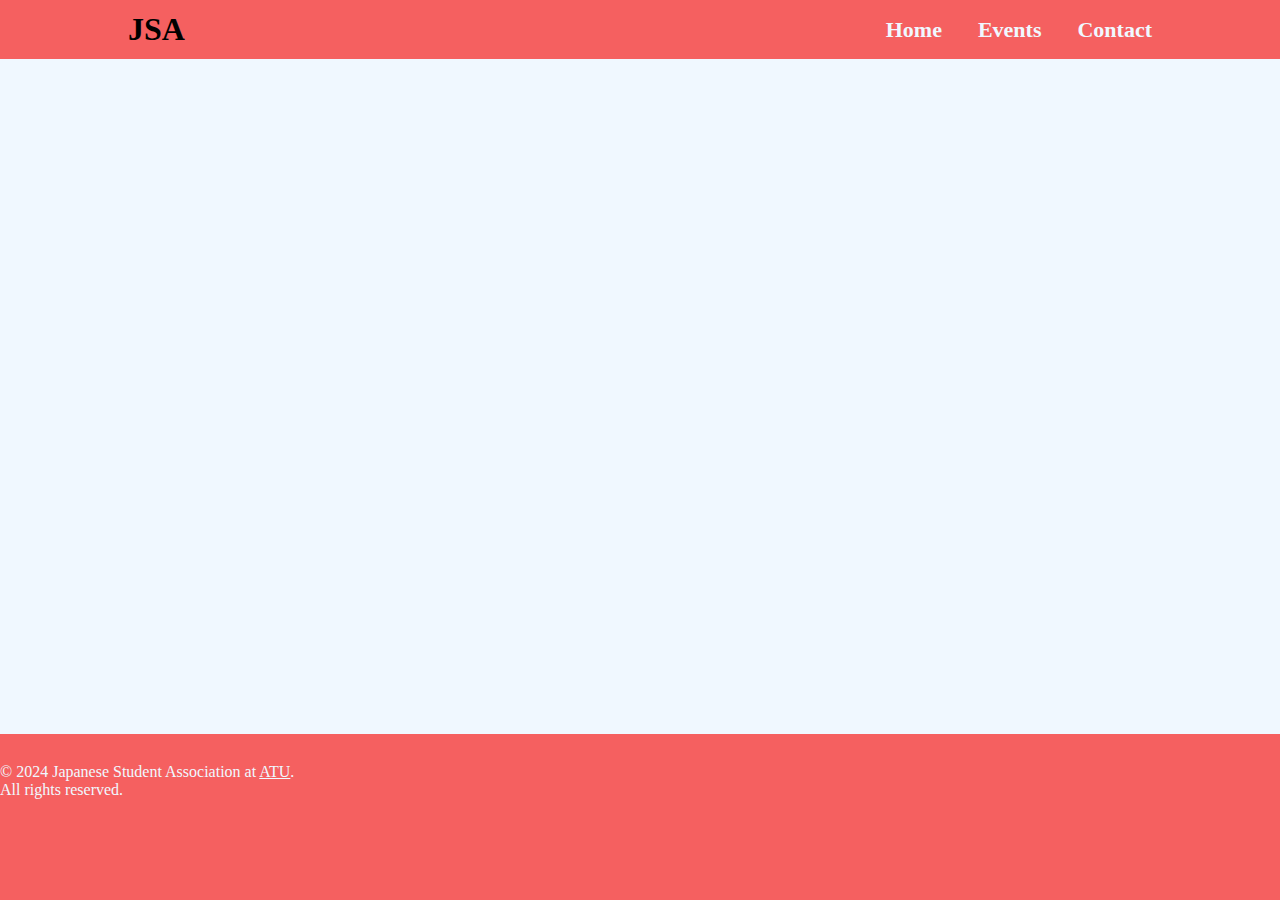
<file: en/index.html>
<!-- 
  /en/index.html
 -->
<!DOCTYPE html>
<html lang="en">
<head>
  <meta charset="UTF-8">
  <meta name="viewport" content="width=device-width, initial-scale=1.0">
  <title>Japanese Student Association at Arkansas Tech University</title>
  <!-- css -->
  <link rel="stylesheet" href="../css/main.css">
  <link rel="stylesheet" href="../css/mobile.css">
</head>
<body>
  <header>
    <h1>JSA</h1>

    <nav>
      <ul>
        <li><a href="#">Home</a></li>
        <li><a href="events.html">Events</a></li>
        <li><a href="contact.html">Contact</a></li>
      </ul>
    </nav>
  </header>

  <main>
    
  </main>

  <footer>
    <p>&copy; 2024 Japanese Student Association at <a href="https://www.atu.edu" target="_blank">ATU</a>.<br>All rights reserved.</p>
  </footer>
</body>
</html>
</file>
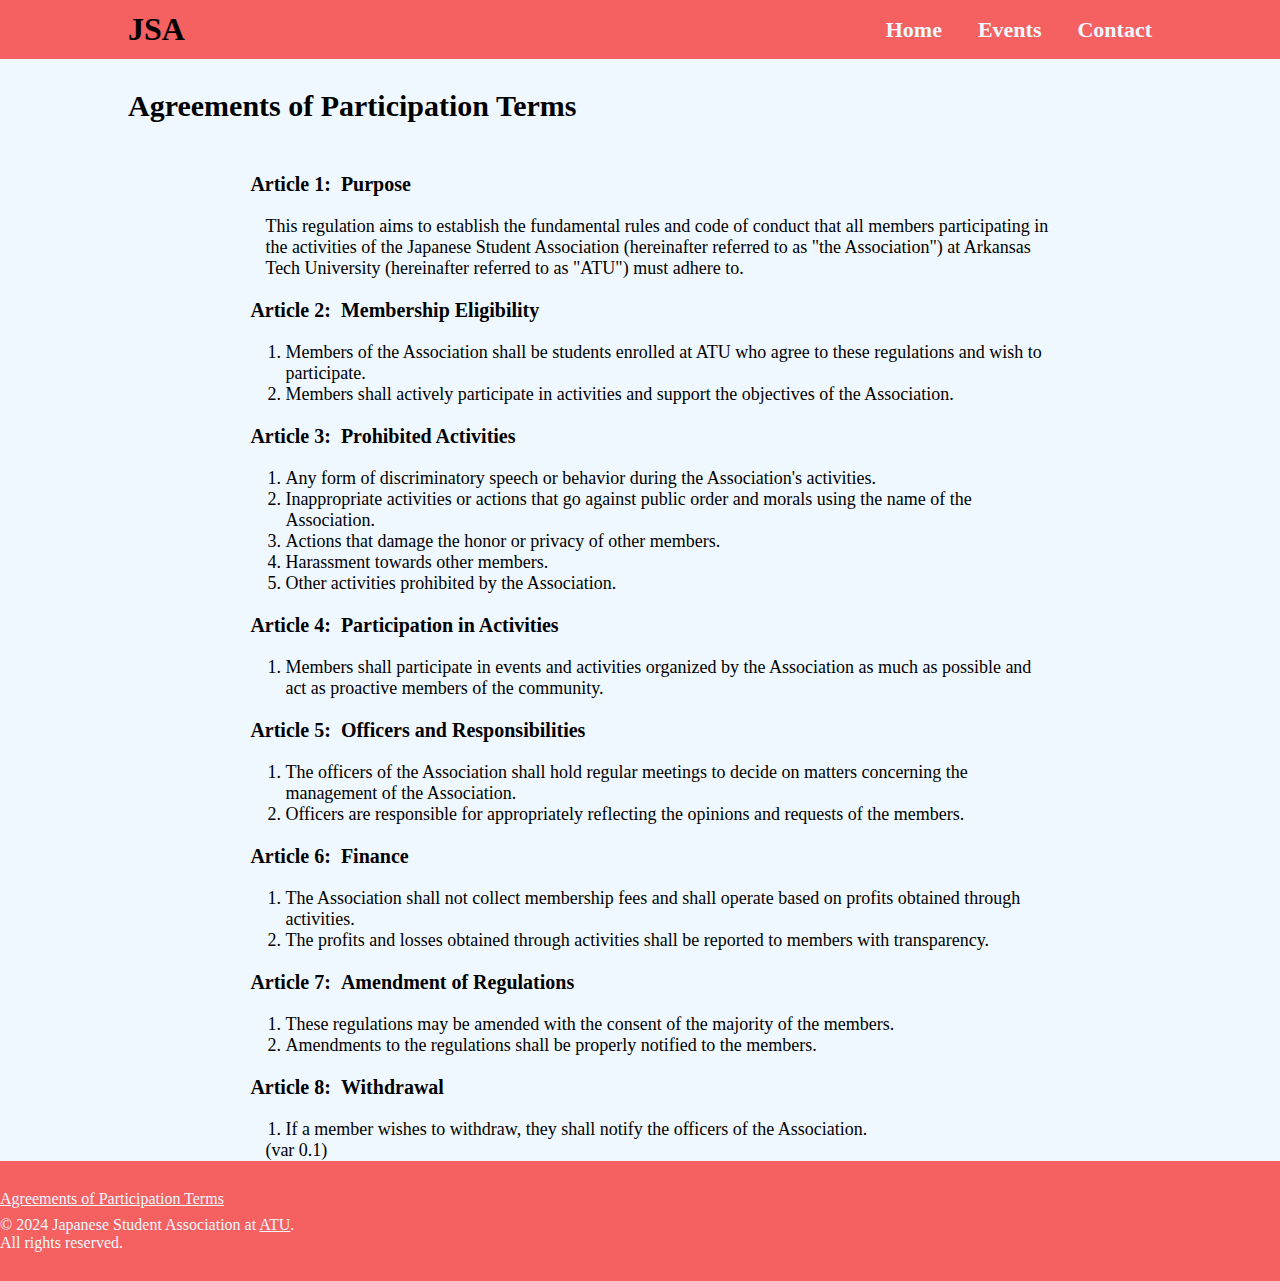
<file: en/apt/index.html>
<!-- 
  /en/apt/index.html
  APT in English
 -->
 <!DOCTYPE html>
<html lang="en">

<head>
  <meta charset="UTF-8">
  <meta name="viewport" content="width=device-width, initial-scale=1.0">
  <title>JSA - APT</title>
  <!-- css -->
  <link rel="stylesheet" href="../../css/main.css">
  <link rel="stylesheet" href="../../css/mobile.css">
  <link rel="stylesheet" href="../../css/apt.css">
</head>

<body>
  <header>
    <h1>JSA</h1>

    <nav>
      <ul>
        <li><a href="../index.html">Home</a></li>
        <li><a href="../events.html">Events</a></li>
        <li><a href="../contact.html">Contact</a></li>
      </ul>
    </nav>
  </header>

  <main>
    <h2>Agreements of Participation Terms</h2>
    <section>
      <h3>Article 1:&nbsp;&nbsp;Purpose</h3>
      <p>
        This regulation aims to establish the fundamental rules and code of conduct that all members participating in the activities of the Japanese Student Association (hereinafter referred to as "the Association") at Arkansas Tech University (hereinafter referred to as "ATU") must adhere to.
      </p>

      <h3>Article 2:&nbsp;&nbsp;Membership Eligibility</h3>
      <ol>
        <li>Members of the Association shall be students enrolled at ATU who agree to these regulations and wish to participate.</li>
        <li>Members shall actively participate in activities and support the objectives of the Association.</li>
      </ol>

      <h3>Article 3:&nbsp;&nbsp;Prohibited Activities</h3>
      <ol>
        <li>Any form of discriminatory speech or behavior during the Association's activities.</li>
        <li>Inappropriate activities or actions that go against public order and morals using the name of the Association.</li>
        <li>Actions that damage the honor or privacy of other members.</li>
        <li>Harassment towards other members.</li>
        <li>Other activities prohibited by the Association.</li>
      </ol>

      <h3>Article 4:&nbsp;&nbsp;Participation in Activities</h3>
      <ol>
        <li>Members shall participate in events and activities organized by the Association as much as possible and act as proactive members of the community.</li>
      </ol>

      <h3>Article 5:&nbsp;&nbsp;Officers and Responsibilities</h3>
      <ol>
        <li>The officers of the Association shall hold regular meetings to decide on matters concerning the management of the Association.</li>
        <li>Officers are responsible for appropriately reflecting the opinions and requests of the members.</li>
      </ol>

      <h3>Article 6:&nbsp;&nbsp;Finance</h3>
      <ol>
        <li>The Association shall not collect membership fees and shall operate based on profits obtained through activities.</li>
        <li>The profits and losses obtained through activities shall be reported to members with transparency.</li>
      </ol>

      <h3>Article 7:&nbsp;&nbsp;Amendment of Regulations</h3>
      <ol>
        <li>These regulations may be amended with the consent of the majority of the members.</li>
        <li>Amendments to the regulations shall be properly notified to the members.</li>
      </ol>

      <h3>Article 8:&nbsp;&nbsp;Withdrawal</h3>
      <ol>
        <li>If a member wishes to withdraw, they shall notify the officers of the Association.</li>
      </ol>
      <p>(var 0.1)</p>
    </section>
  </main>

  <footer>
    <p><a href="#">Agreements of Participation Terms</a></p>
    <p>&copy; 2024 Japanese Student Association at <a href="https://www.atu.edu" target="_blank">ATU</a>.<br>All rights
      reserved.</p>
  </footer>
</body>

</html>
</file>
<file: css/main.css>
* {
  margin: 0;
  padding: 0;
  box-sizing: border-box;
}
.centered {
  text-align: center;
}

/* body */
body {
  background-color: rgb(245, 96, 96);
}

/* header */
header {
  padding: 0.7em 10%;
  display: flex;
  justify-content: space-between;
  align-items: center;
}
header ul {
  display: flex;
  list-style-type: none;
  gap: 1rem;
}
header li {
  font-size: 22px;
  font-weight: 900;
  margin-left: 20px;
}
header a {
  color: aliceblue;
  text-decoration: none;
}

/* main */
main {
  padding: 0 10%;
  background-color: aliceblue;
  min-height: 75vh;
}

/* slideshow in home page */
.slideshow-container {
  position: relative;
  width: 100%;
  overflow: hidden;
  white-space: nowrap;
}
.slideshow {
  display: flex;
  width: fit-content; /* Will be set by JavaScript */
}
.slide {
  flex: 0 0 auto; /* Prevents flexbox from shrinking or growing the slide */
}
.slideshow img {
  width: 15vw; /* Each image takes up the full viewport width */
  height: auto;
  display: block;
}

/* footer */
footer {
  padding: 0.1em 0;
  margin: 1.2em 0;
  background-color: rgb(245, 96, 96);
  color: aliceblue;
  font-size: 16px;
}
footer p {
  margin: 0.5em 0;
}
footer a {
  color: aliceblue;
}
</file>
<file: css/mobile.css>
@media only screen and (max-width: 431px) {
  /* CSS rules for mobile devices */
  /* header */
  header {
    display: block;
    padding: 0.5em 0;
  }
  #hamburger {
    position: absolute;
    top: 20px;
    right: 20px;
    cursor: pointer;
  }
  #mobile-nav {
    display: none;
  }
  /* Hamburger styling */
  #hamburger span {
    display: block;
    height: 3px;
    width: 25px;
    background: black;
    margin: 5px 0;
  }

  #mobile-nav.active {
    display: block;
    width: 100%;
    background-color: rgb(245, 96, 96);
    z-index: 999;
  }
  #mobile-nav ul {
    gap: 0;
    display: block;
    margin: 1em 0;
    padding: 0 10%;
    list-style-type: none;
  }
  #mobile-nav li {
    margin: 0;
    font-size: 18px;
    padding: 1em 0;
    border-bottom: 2px solid aliceblue;
  }
  
  /* main */
  main {
    padding: 0.5em 15px;
  }
  .slideshow img {
    width: 70vw; /* Each image takes up the full viewport width */
    height: auto;
    display: block;
  }

  /* footer */
  footer {
    padding: 0.1em 0;
    background-color: rgb(245, 96, 96);
    text-align: center;
    color: aliceblue;
    font-size: 14px;
  }
  footer a {
    color: aliceblue;
  }
  footer p {
    margin: 1em 0;
  }
}
</file>
<file: css/apt.css>
h2 {
  font-size: 30px;
  padding: 1em 0;
}
section {
  margin: 0 10%;
}
section h3 {
  margin: 1em;
  font-size: 20px;
}
section p {
  font-size: 18px;
  padding-left: 35px;
}
section ol {
  padding-left: 55px;
  font-size: 18px;
}
section .var {
  padding: 1.5em 20px;
  font-size: 16px;
}

@media only screen and (max-width: 431px) {
  h2 {
    font-size: 20px;
  }
  section {
    margin: 1em 5px;
    font-size: 12px;
  }
  section h3 {
    margin: 0.75em 0;
    font-size: 16px;
  }
  section p {
    font-size: 16px;
    padding-left: 6px;
  }
  section ol {
    padding-left: 15px;
    margin: 0 0.25em;
  }
  section li {
    font-size: 16px;
  }
  section .var {
    padding: 1em 0;
    font-size: 14px;
  }
}
</file>
